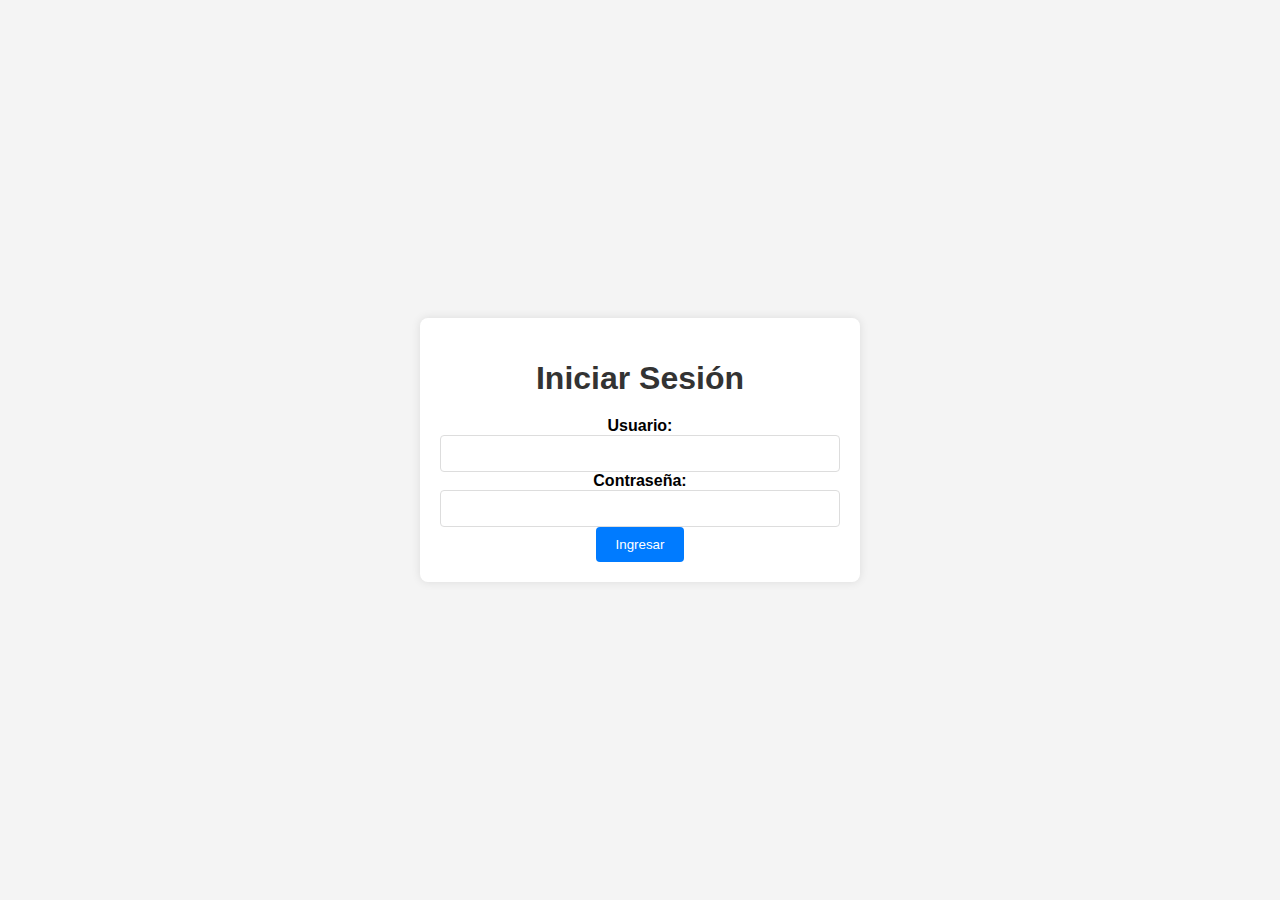
<file: public/login.html>
<!DOCTYPE html>
<html lang="en">
<head>
    <meta charset="UTF-8">
    <meta name="viewport" content="width=device-width, initial-scale=1.0">
    <title>Iniciar Sesión</title>
    <link rel="stylesheet" href="login.css">
</head>
<body>
    <div class="login-container">
        <h1>Iniciar Sesión</h1>
        <form action="login.php" method="POST">
            <div class="input-group">
                <label for="username">Usuario:</label>
                <input type="text" id="username" name="username" required>
            </div>
            <div class="input-group">
                <label for="password">Contraseña:</label>
                <input type="password" id="password" name="password" required>
            </div>
            <button type="submit">Ingresar</button>
        </form>
    </div>
</body>
</html>
</file>
<file: public/login.css>
body {
    font-family: 'Segoe UI', Tahoma, Geneva, Verdana, sans-serif;
    background-color: #f4f4f4;
    margin: 0;
    padding: 0;
    display: flex;
    justify-content: center;
    align-items: center;
    height: 100vh;
}

.login-container {
    max-width: 400px;
    width: 100%;
    padding: 20px;
    background-color: #fff;
    box-shadow: 0 0 10px rgba(0, 0, 0, 0.1);
    border-radius: 8px;
    text-align: center;
    position: relative;
}

h1 {
    color: #333;
    margin-bottom: 20px;
}

.form-group {
    display: flex;
    flex-direction: column;
    margin-bottom: 15px;
}

label {
    margin-bottom: 5px;
    font-weight: bold;
    text-align: left;
}

input[type="text"], input[type="password"] {
    padding: 10px;
    border: 1px solid #ddd;
    border-radius: 4px;
    width: 100%;
    box-sizing: border-box;
}

button {
    padding: 10px 20px;
    background-color: #007BFF;
    color: #fff;
    border: none;
    border-radius: 4px;
    cursor: pointer;
    transition: background-color 0.3s ease;
}

button:hover {
    background-color: #0056b3;
}

.error {
    color: red;
    margin-bottom: 15px;
    font-weight: bold;
}
</file>
